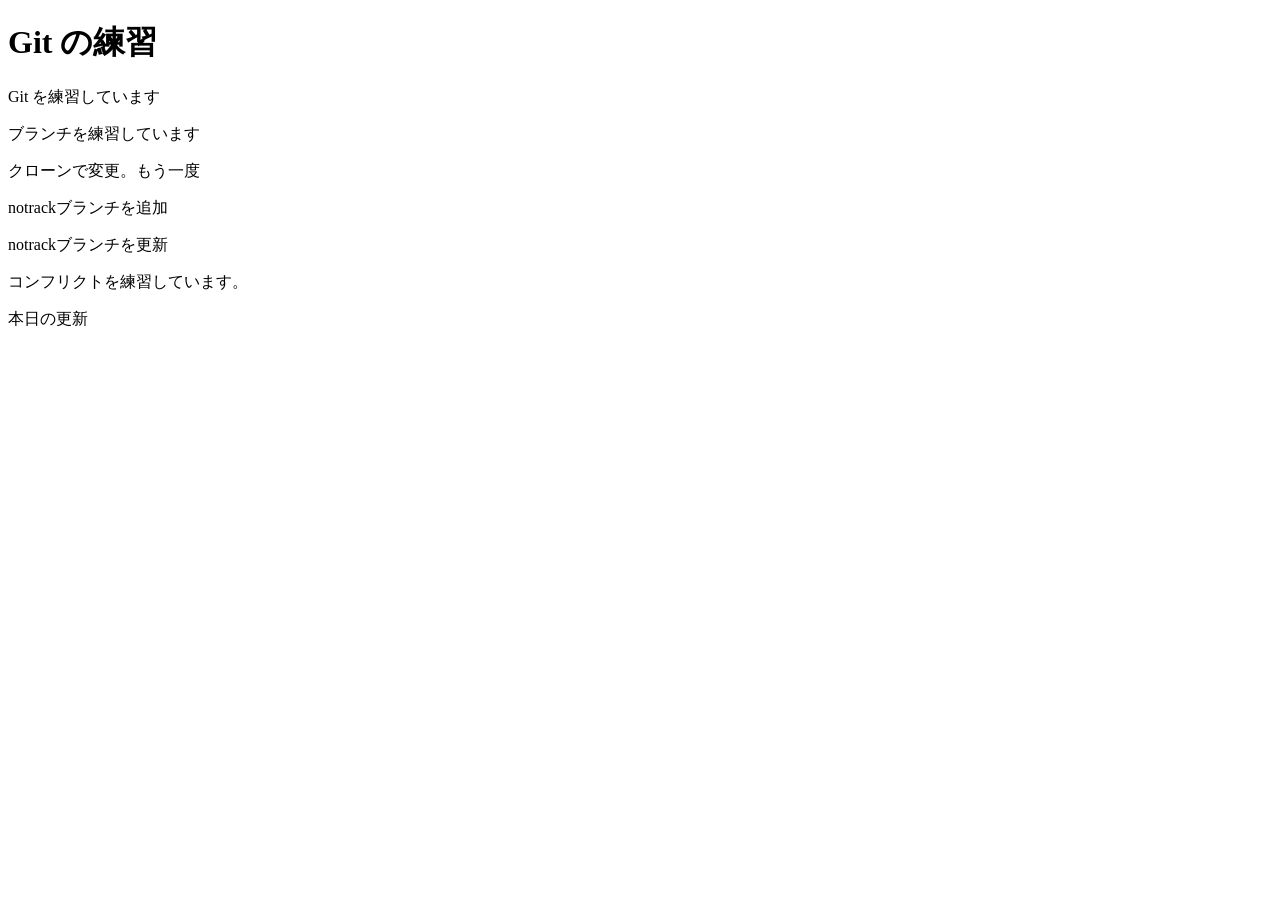
<file: index.html>
<!doctype html>
<html lang="ja">
<head>
	<meta charset="UTF-8" />
	<title>Git の練習</title>
	<link ref="stylesheet" href="style.css">
</head>
<body>
	<h1>Git の練習</h1>
	<p>Git を練習しています</p>
	<p>ブランチを練習しています</p>
	<p>クローンで変更。もう一度</p>
	<p>notrackブランチを追加</p>
	<p>notrackブランチを更新</p>
	<p>コンフリクトを練習しています。</p>
	<p>本日の更新</p>
</body>
</html>
</file>
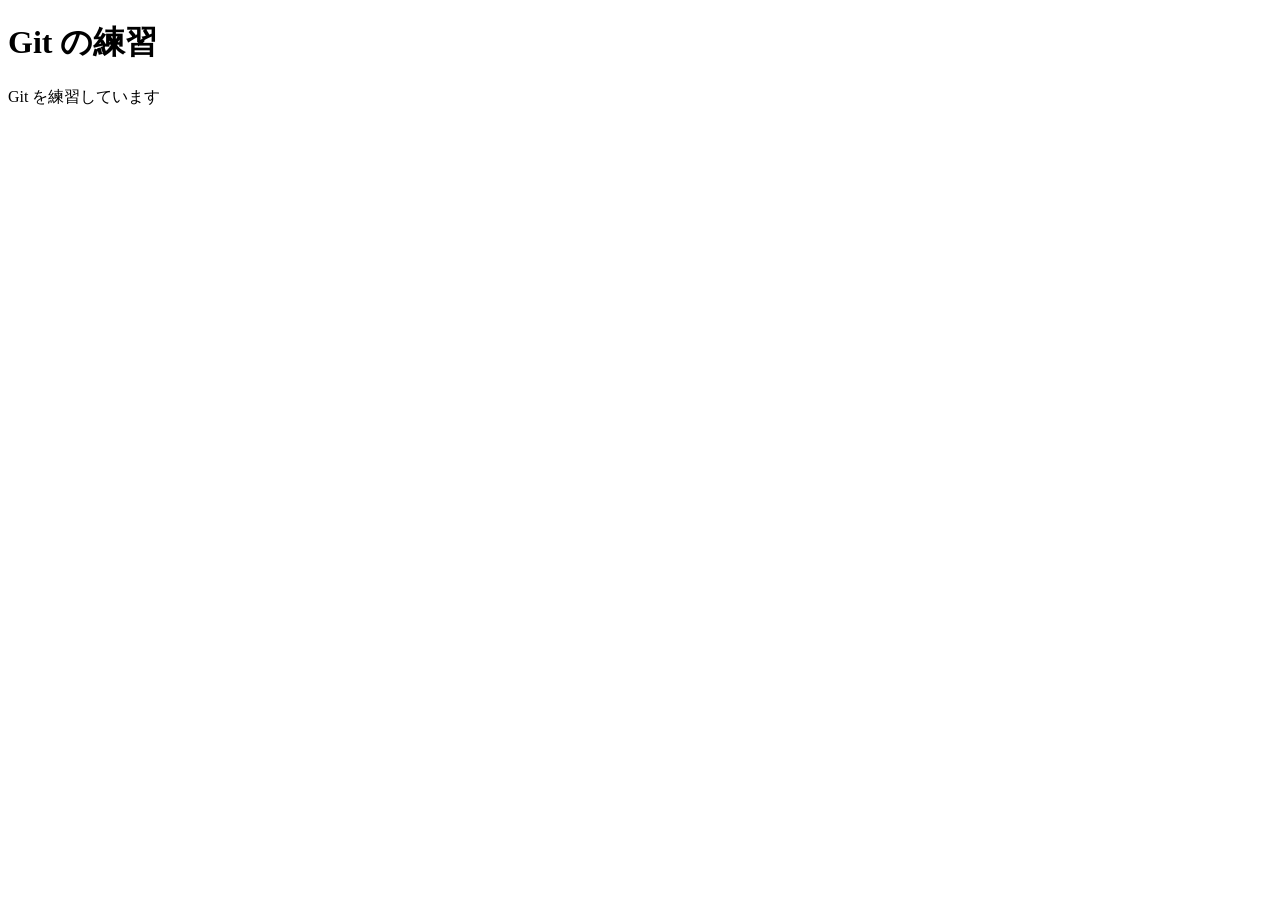
<file: company.html>
<!doctype html>
<html lang="ja">
<head>
	<meta charset="UTF-8" />
	<title>Git の練習</title>
	<link ref="stylesheet" href="style.css">
</head>
<body>
	<h1>Git の練習</h1>
	<p>Git を練習しています</p>
</body>
</html>
</file>
<file: style.css>
h1 {
	text-shadow: 1px 1px 0 #ccc;
}
</file>
